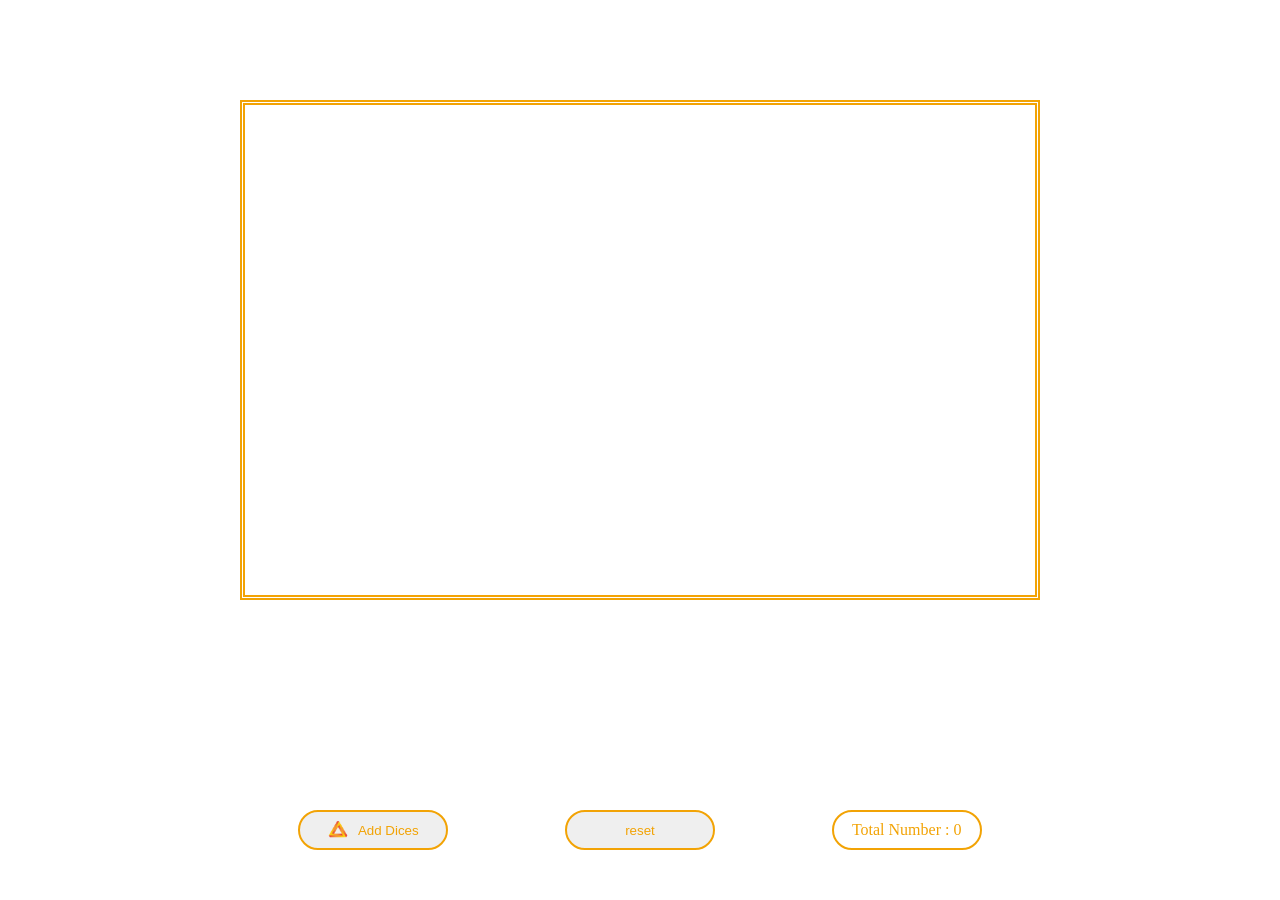
<file: index.html>
<!DOCTYPE html>
<html lang="en">
  <head>
    <meta charset="UTF-8" />
    <meta name="viewport" content="width=device-width, initial-scale=1.0" />

    <link rel="stylesheet" href="style.css" />
    <title>Dices</title>
  </head>
  <body>
    <div id="mainCon"></div>

    <div id="downCon">
      <button id="addBtn">
        <img
          height="20px"
          width="20px"
          src="./assets/triangle-logo-png.png"
        />Add Dices
      </button>

      <button id="resetValueBtn">reset</button>

      <div id="totalCon">
        <p id="total">Total Number : 0</p>
      </div>
    </div>

    <script src="app.js"></script>
  </body>
</html>
</file>
<file: style.css>
*{
    padding: 0;
    margin: 0;
    box-sizing: border-box;
}

body {
    display: flex;
    justify-content: center;
}

#mainCon {
    height: 500px;
    width: 800px;
    border: 5px double rgb(242, 163, 5);
    margin-top: 100px;
    display: grid;
    grid-template-columns: auto auto auto;
    gap: 10px;
    padding: 20px;
}

#mainCon div {
    height: 200px;
    width: 250px;
    animation: rotate 0.5s 1 ;
}

#mainCon p {
    position: absolute;
    top: 90px;
    color: red;
    font-size: 30px;
    font-weight: 900;
}

#downCon{
    width: 800px;
    position: absolute;
    bottom: 50px;
    display: flex;
    justify-content: space-around;
}

#addBtn {
    height: 40px;
    width: 150px;
    border-radius: 20px;
    display: flex;
    justify-content: center;
    align-items: center;
    gap: 10px;
    color: rgb(242, 163, 5) ;
    border: 2px solid rgb(242, 163, 5) ;
    /* background-color: rgb(242, 163, 5); */
   
}

#resetValueBtn {
    height: 40px;
    width: 150px;
    border-radius: 20px;
    display: flex;
    justify-content: center;
    align-items: center;
    gap: 10px;
    color: rgb(242, 163, 5) ;
    border: 2px solid rgb(242, 163, 5) ;

}

#totalCon {
    height: 40px;
    width: 150px;
    border-radius: 20px;
    display: flex;
    justify-content: center;
    align-items: center;
    color: rgb(242, 163, 5) ;
    border: 2px solid rgb(242, 163, 5) ;
}

.hide {
    display: none;
}

@media screen and (max-width: 600px) {
    #mainCon {
        height: 170px;
        width:  90%;
        border: 2px solid rgb(242, 163, 5);
        padding: 10px;
    }

    #mainCon div {
        height: 70px;
        width: 70px;
    }

    #mainCon p {
        top: 28px;
        font-size: 15px;
    }


    #mainCon img {
        height: 50px;
        width: 50px;
    }

    #downCon{
        width: 90%;
        top: 300px;
        gap: 5px;
    }

    #downCon p, button {
        font-size: 10px;
    }

}


@keyframes rotate {
    0% {
      transform: rotate(0deg);
    }
    
    100% {
        transform: rotate(360deg);
      }
  }
</file>
<file: dices.css>
*{
    padding: 0;
    margin: 0;
    box-sizing: border-box;
}

body {
    display: flex;
    justify-content: center;
}

#mainCon {
    height: 500px;
    width: 800px;
    border: 5px double rgb(242, 163, 5);
    margin-top: 100px;
    display: grid;
    grid-template-columns: auto auto auto;
    gap: 10px;
    padding: 20px;
}

#mainCon div {
    height: 200px;
    width: 250px;
    animation: rotate 0.5s 1 ;
}

#mainCon p {
    position: absolute;
    top: 90px;
    color: red;
    font-size: 30px;
    font-weight: 900;
}

#downCon{
    width: 800px;
    position: absolute;
    bottom: 50px;
    display: flex;
    justify-content: space-around;
}

#addBtn {
    height: 40px;
    width: 150px;
    border-radius: 20px;
    display: flex;
    justify-content: center;
    align-items: center;
    gap: 10px;
    color: rgb(242, 163, 5) ;
    border: 2px solid rgb(242, 163, 5) ;
    /* background-color: rgb(242, 163, 5); */
   
}

#resetValueBtn {
    height: 40px;
    width: 150px;
    border-radius: 20px;
    display: flex;
    justify-content: center;
    align-items: center;
    gap: 10px;
    color: rgb(242, 163, 5) ;
    border: 2px solid rgb(242, 163, 5) ;

}

#totalCon {
    height: 40px;
    width: 150px;
    border-radius: 20px;
    display: flex;
    justify-content: center;
    align-items: center;
    color: rgb(242, 163, 5) ;
    border: 2px solid rgb(242, 163, 5) ;
}

.hide {
    display: none;
}

@media screen and (max-width: 600px) {
    #mainCon {
        height: 170px;
        width:  90%;
        border: 2px solid rgb(242, 163, 5);
        padding: 10px;
    }

    #mainCon div {
        height: 70px;
        width: 70px;
    }

    #mainCon p {
        top: 28px;
        font-size: 15px;
    }


    #mainCon img {
        height: 50px;
        width: 50px;
    }

    #downCon{
        width: 90%;
        top: 300px;
        gap: 5px;
    }

    #downCon p, button {
        font-size: 10px;
    }

}


@keyframes rotate {
    0% {
      transform: rotate(0deg);
    }
    
    100% {
        transform: rotate(360deg);
      }
  }
</file>
